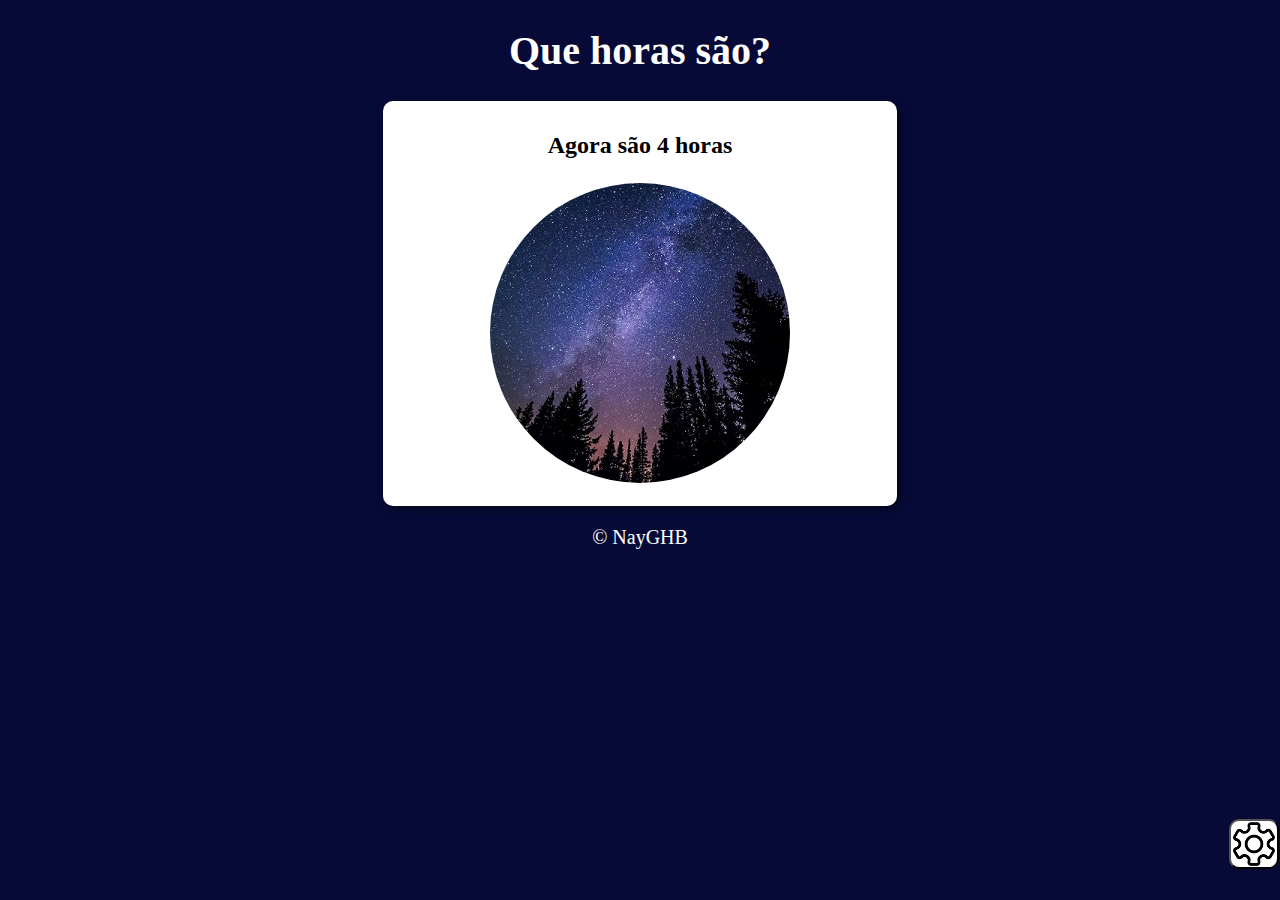
<file: index.html>
<!DOCTYPE html>
<html lang="pt-BR">
<head>
    <meta charset="UTF-8">
    <meta http-equiv="X-UA-Compatible" content="IE=edge">
    <meta name="viewport" content="width=device-width, initial-scale=1.0">
    <title>Horário</title>
    <link rel="stylesheet" href="estilo.css">
    <script src="funcoes.js" defer></script>
</head>
<body onload="horario()">
    <header>
        <h1 onclick="horario()">Que horas são?</h1>
    </header>
    <section>
        <div id="texto"> 
        </div>
        <div id="foto">
            <img src="" alt="horário" id="imagem">
        </div>
        <input type="number" id="horarios" min="0" max="23" value="0" oninput="configurar()" onmouseleave="esconder()">
        <button id="cfg" onclick="configurar()"></button>
    </section>
    <footer>
        <p>&copy; NayGHB</p>
    </footer>
</body>
</html>
</file>
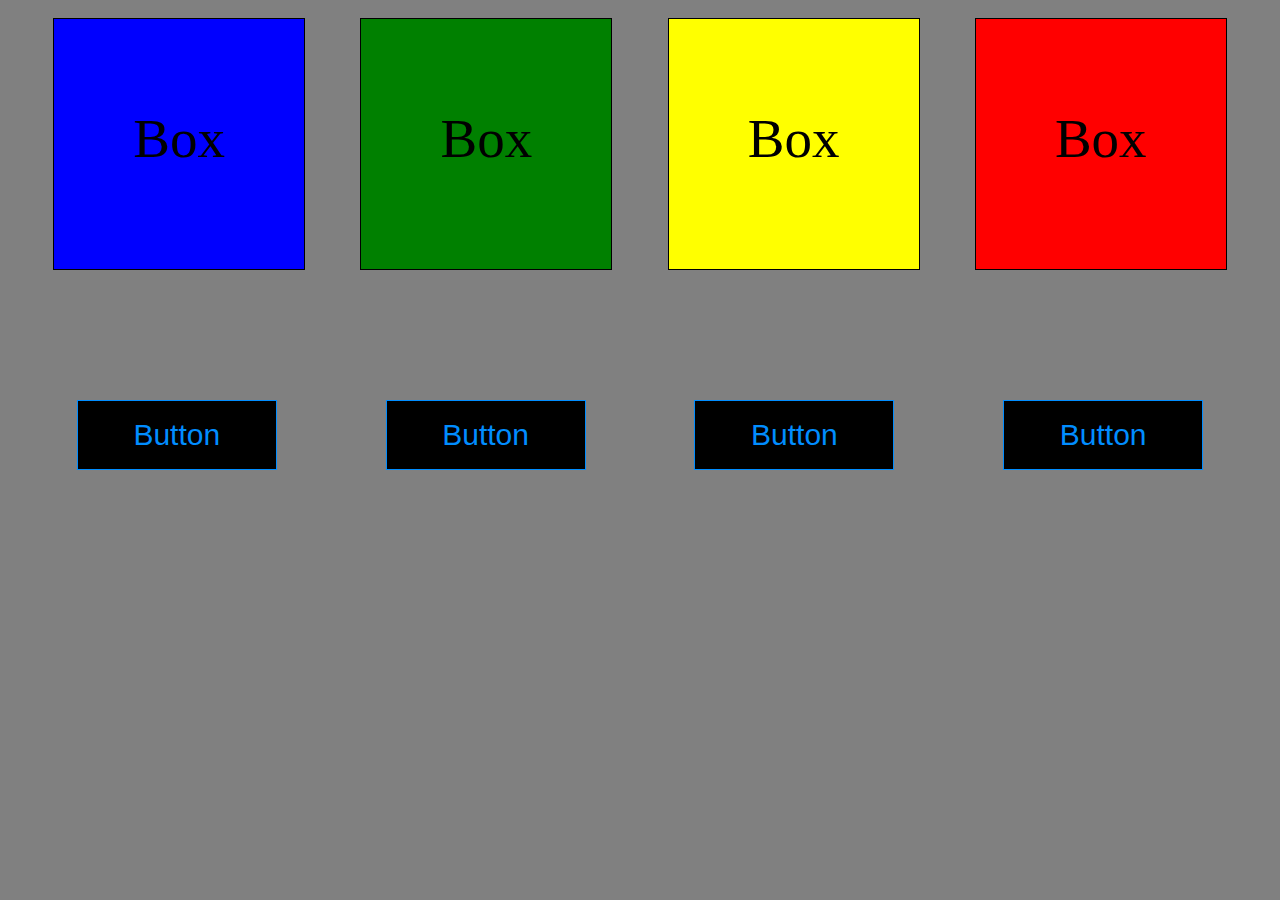
<file: teste_html/index.html>
<!DOCTYPE html>
<html lang="pt-br">
<head>
    <meta charset="UTF-8">
    <meta http-equiv="X-UA-Compatible" content="IE=edge">
    <meta name="viewport" content="width=device-width, initial-scale=1.0">
    <title>Hello Git</title>
    <link rel="stylesheet" href="style.css">
    <script src="script.js"></script>
</head>
<body>
    <div class="boxes">
        <div id="box1" class="box" onmouseover="spin()" onmouseleave="stop()"><p>Box</p></div>
        <div id="box2" class="box"><p>Box</p></div>
        <div id="box3" class="box" onmouseover="big()" onmouseleave="stop()"><p>Box</p></div>
        <div id="box4" class="box" onmouseover="rainbow()" onmouseleave="stop()"><p>Box</p></div>  
    </div>   

    <div class="buttons">
        <button class="button" id="but1" onclick="mudacor()">Button</button>
        <button class="button" id="but2" onclick="image()">Button</button>
        <button class="button" id="but3" onclick="broken()">Button</button>
        <button class="button" id="but4" onclick="reset()">Button</button>
    </div>
</body>
</html>
</file>
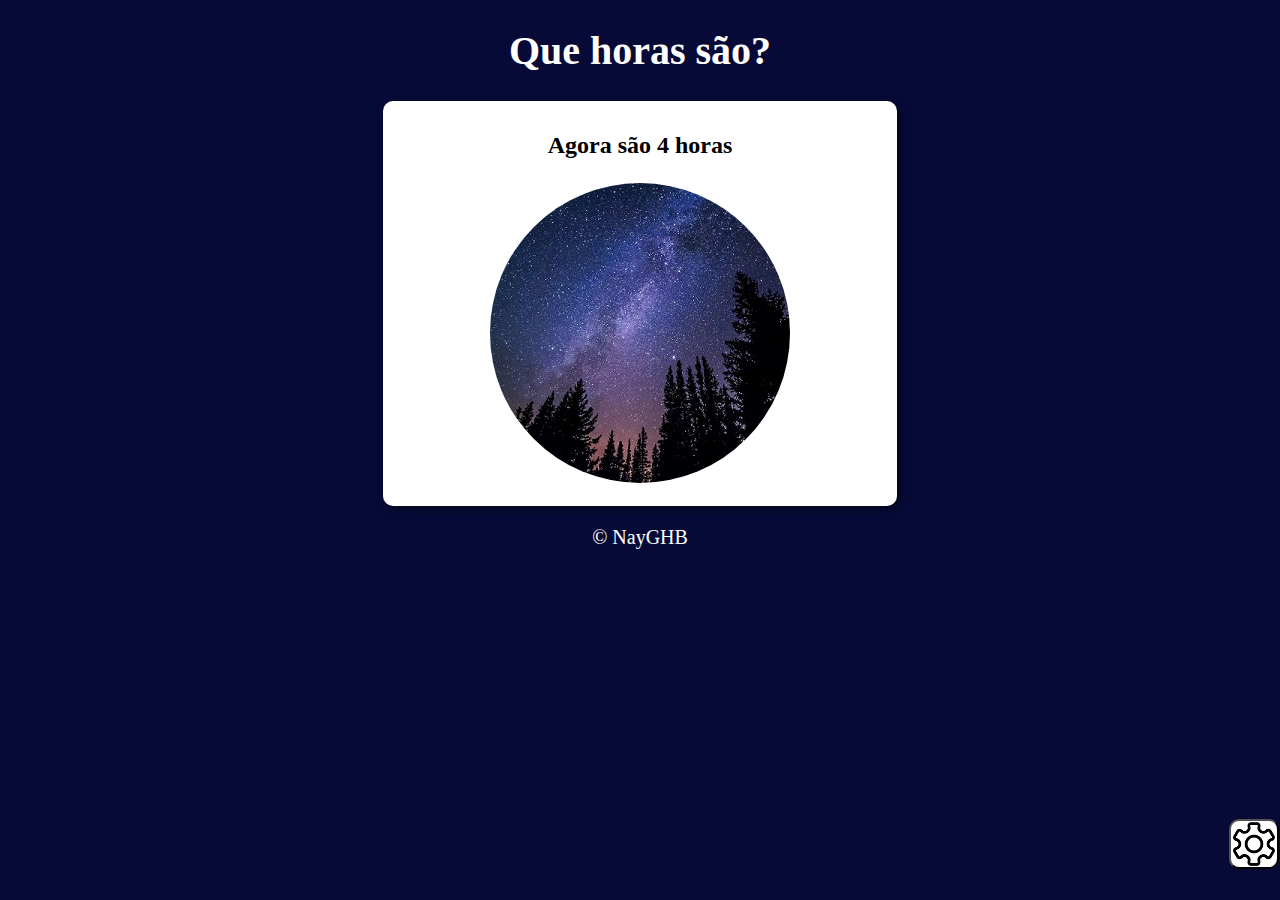
<file: ex007.html>
<!DOCTYPE html>
<html lang="pt-BR">
<head>
    <meta charset="UTF-8">
    <meta http-equiv="X-UA-Compatible" content="IE=edge">
    <meta name="viewport" content="width=device-width, initial-scale=1.0">
    <title>Horário</title>
    <link rel="stylesheet" href="ex007.css">
    <script src="ex007.js" defer></script>
</head>
<body onload="horario()">
    <header>
        <h1 onclick="horario()">Que horas são?</h1>
    </header>
    <section>
        <div id="texto"> 
        </div>
        <div id="foto">
            <img src="" alt="horário" id="imagem">
        </div>
        <input type="number" id="horarios" min="0" max="23" value="0" oninput="configurar()" onmouseleave="esconder()">
        <button id="cfg" onclick="configurar()"></button>
    </section>
    <footer>
        <p>&copy; NayGHB</p>
    </footer>
</body>
</html>
</file>
<file: estilo.css>
body{
    background-color: rgb(93, 206, 214);
    font-size: 15pt;
}

header{
    color: white;
    text-align: center;
}

section{
    background-color: white;
    padding: 7px;
    margin: auto;
    width: 500px;
    border-radius: 10px; 
    box-shadow: 3px 3px 8px rgba(0, 0, 0, 0.452);
    text-align: center;
    font-size: 18pt;
}

button#cfg{
    background-image: url(imagens/download.png);
    position: absolute;
    top: 91%;
    left: 96%;
    width: 50px;
    height: 50px;
    border-radius: 10px;
}

input#horarios{
    display: none;
    position: absolute;
    top: 93%;
    left: 91%;
}

footer{
    color: white;
    text-align: center;
}

img#imagem{
    border-radius: 50%;
    margin-bottom: 10px;
}
</file>
<file: teste_html/style.css>
body{
    background-color: grey;
}

p{
    position: relative;
    top: 33px;
    text-align: center;
    font-size: 55px;
}

.boxes{
    display: flex;
    flex-direction: row;
    align-items: center;
    justify-content: space-evenly;
}

.box{
    position: relative;
    width: 250px;
    height: 250px;
    margin: 10px;
    border: 1px solid black;
}

div#box1{
    background-color: blue;
}

div#box1:hover{
    animation: spin 800ms linear;
    animation-iteration-count: infinite;
}

@keyframes spin{
    0%{
        transform: rotate(0deg) scale(1);
    }
    50%{
        transform: rotate(180deg) scale(0.5);
    }
    100%{
        transform: rotate(360deg) scale(1);
    }
}

div#box2{
    background-color: green;
    transition: 300ms;
}

div#box2:hover{
    background-color: white;
    color: green;
    transform: rotate(540deg);
}

div#box3{
    background-color: yellow;
}

div#box3:hover{
    animation: big 700ms both;
}

@keyframes big{
    0%{
        transform: scale(1) translateY(0px);
    }
    100%{
        transform: scale(1.5) translateY(40px);
    }
}

div#box4{
    background-color: red;
    transition: 1s;
}

div#box4:hover{
    animation: rainbow 2.5s linear;
    animation-iteration-count: infinite;
}

@keyframes rainbow{
    100%,0%{
        background-color: rgb(255,0,0);
    }
    8%{
        background-color: rgb(255,127,0);
    }
    16%{
        background-color: rgb(255,255,0);
    }
    25%{
        background-color: rgb(127,255,0);
    }
    33%{
        background-color: rgb(0,255,0);
    }
    41%{
        background-color: rgb(0,255,127);
    }
    50%{
        background-color: rgb(0,255,255);
    }
    58%{
        background-color: rgb(0,127,255);
    }
    66%{
        background-color: rgb(0,0,255);
    }
    75%{
        background-color: rgb(127,0,255);
    }
    83%{
        background-color: rgb(255,0,255);
    }
    91%{
        background-color: rgb(255,0,127);
    }
}

.buttons{
    position: relative;
    top: 80px;
    display: flex;
    flex-direction: row;
    align-items: center;
    justify-content: space-evenly;
}

.button{
    position: relative;
    width: 200px;
    height: 70px;
    margin: 40px;
    border: 1px solid rgb(1, 141, 255);
    font-size: 30px;
    background-color: black;
    color: rgb(1, 141, 255);
}

.button:hover{
    text-shadow: 0 0 10px ;
    box-shadow: 0px 0px 15px rgb(1, 141, 255);
}
</file>
<file: ex007.css>
body{
    background-color: rgb(93, 206, 214);
    font-size: 15pt;
}

header{
    color: white;
    text-align: center;
}

section{
    background-color: white;
    padding: 7px;
    margin: auto;
    width: 500px;
    border-radius: 10px; 
    box-shadow: 3px 3px 8px rgba(0, 0, 0, 0.452);
    text-align: center;
    font-size: 18pt;
}

button#cfg{
    background-image: url(imagens/download.png);
    position: absolute;
    top: 91%;
    left: 96%;
    width: 50px;
    height: 50px;
    border-radius: 10px;
}

input#horarios{
    display: none;
    position: absolute;
    top: 93%;
    left: 91%;
}

footer{
    color: white;
    text-align: center;
}

img#imagem{
    border-radius: 50%;
    margin-bottom: 10px;
}
</file>
